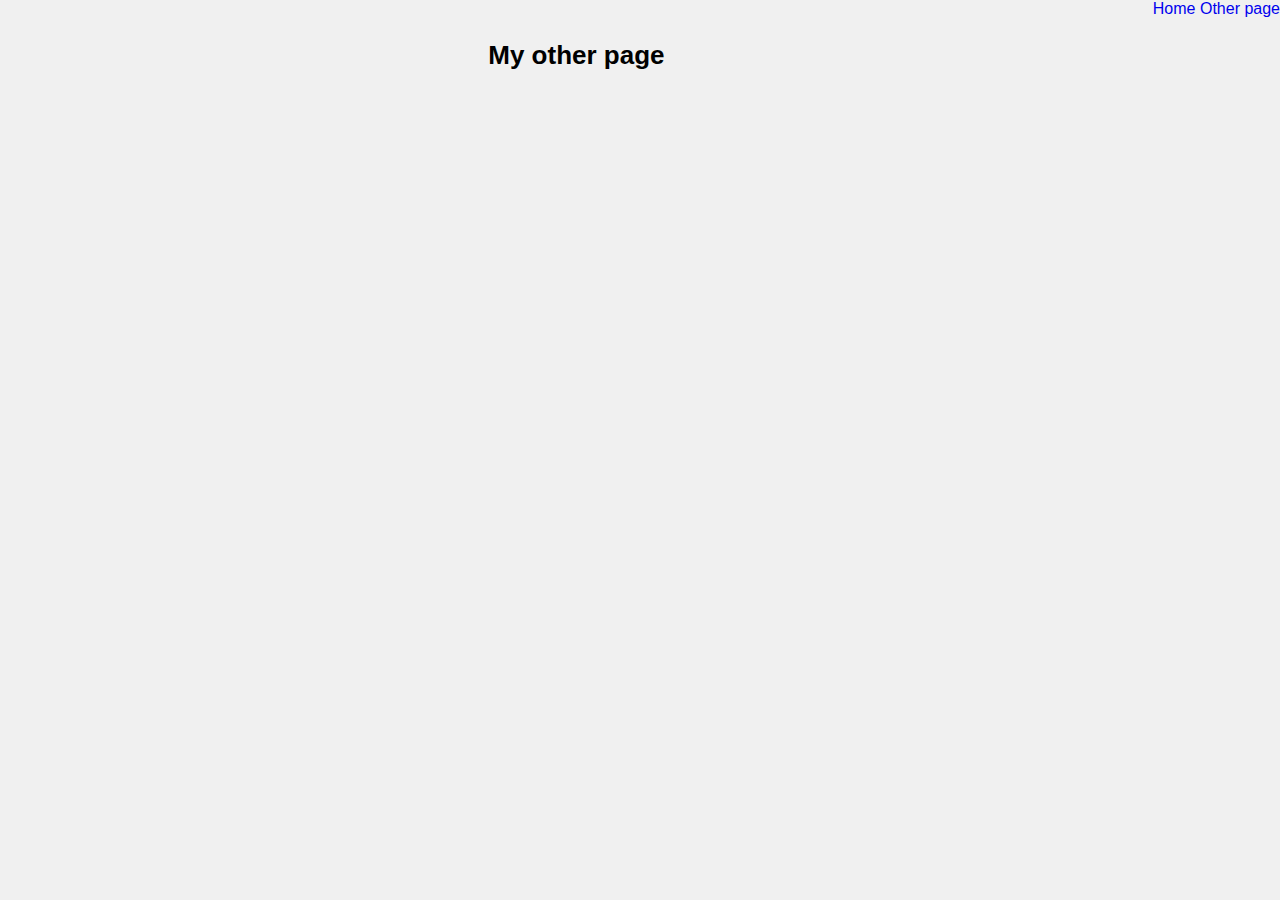
<file: Componentes de html.html>
<!DOCTYPE html>
<html lang="en">
  <head>
    <title>Other page</title>
    <meta charset="UTF-8" />
    <meta name="viewport" content="width=device-width" />
    <link rel="stylesheet" href="styles.css" />
    <script type="module" src="script.js"></script>
  </head>
  <body>
    <nav>
      <a href="/">Home</a>
      <a href="/page2.html" aria-current="page">Other page</a>
    </nav>
    <main>
      <h1>My other page</h1>
    </main>
  </body>
</html>
</file>
<file: styles.css>
* {
  text-decoration: none;
  list-style: none;
  margin: 0px;
  padding: 0px;
  outline: none;
}
body {
  margin: 0px;
  padding: 0px;
  font-family: 'Open Sans', sans-serif;
}
section {
  width: 100%;
  max-width: 1200px;
  margin: 0px auto;
  display: table;
  position: relative;
}
h1 {
  margin: 0px auto;
  display: table;
  font-size: 26px;
  padding: 40px 0px;
  color: #002e5b;
  text-align: center;
}
h1 span {
  font-weight: 500;
}

header {
  width: 100%;
  display: table;
  background-color: aqua;
  margin-bottom: 50px;
}
#logo {
  float: left;
  font-size: 24px;
  text-transform: uppercase;
  color: #002e5b;
  font-weight: 600;
  padding: 20px 0px;
}
nav {
  width: auto;
  float: right;
}
nav ul {
  display: table;
  float: right;
}
nav ul li {
  float: left;
}
nav ul li:last-child {
  padding-right: 0px;
}
nav ul li a {
  color: #002e5b;
  font-size: 18px;
  padding: 25px 20px;
  display: inline-block;
  transition: all 0.5s ease 0s;
}
nav ul li a:hover {
  background-color: #002e5b;
  color: #fde428;
  transition: all 0.5s ease 0s;
}
nav ul li a:hover i {
  color: #fde428;
  transition: all 0.5s ease 0s;
}
nav ul li a i {
  padding-right: 10px;
  color: #002e5b;
  transition: all 0.5s ease 0s;
}

.toggle-menu ul {
  display: table;
  width: 25px;
}
.toggle-menu ul li {
  width: 100%;
  height: 3px;
  background-color: #002e5b;
  margin-bottom: 4px;
}
.toggle-menu ul li:last-child {
  margin-bottom: 0px;
}

input[type='checkbox'],
label {
  display: none;
}

.content {
  display: table;
  margin-bottom: 60px;
  width: 900px;
}
.content h2 {
  font-size: 18px;
  font-weight: 500;
  color: #002e5b;
  border-bottom: 1px solid #fde428;
  display: table;
  padding-bottom: 10px;
  margin-bottom: 10px;
}
.content p {
  font-size: 14px;
  line-height: 22px;
  color: #7c7c7c;
  text-align: justify;
}

footer {
  display: table;
  padding-bottom: 30px;
  width: 100%;
}
.social {
  margin: 0px auto;
  display: table;
  display: table;
}
.social li {
  float: left;
  padding: 0px 10px;
}
.social li a {
  color: #002e5b;
  transition: all 0.5s ease 0s;
}
.social li a:hover {
  color: #fde428;
  transition: all 0.5s ease 0s;
}

@media only screen and (max-width: 1440px) {
  section {
    max-width: 95%;
  }
}

@media only screen and (max-width: 980px) {
  header {
    padding: 20px 0px;
  }
  #logo {
    padding: 0px;
  }
  input[type='checkbox'] {
    position: absolute;
    top: -9999px;
    left: -9999px;
    background: none;
  }
  input[type='checkbox']:fous {
    background: none;
  }
  label {
    float: right;
    padding: 8px 0px;
    display: inline-block;
    cursor: pointer;
  }
  input[type='checkbox']:checked ~ nav {
    display: block;
  }

  nav {
    display: none;
    position: absolute;
    right: 0px;
    top: 53px;
    background-color: #002e5b;
    padding: 0px;
    z-index: 99;
  }
  nav ul {
    width: auto;
  }
  nav ul li {
    float: none;
    padding: 0px;
    width: 100%;
    display: table;
  }
  nav ul li a {
    color: #fff;
    font-size: 15px;
    padding: 10px 10px;
    display: block;
    border-bottom: 1px solid rgba(225, 225, 225, 0.1);
  }
  nav ul li a i {
    color: #fde428;
    padding-right: 13px;
  }
}

@media only screen and (max-width: 980px) {
  .content {
    width: 90%;
  }
}

@media only screen and (max-width: 568px) {
  h1 {
    padding: 25px 0px;
  }
  h1 span {
    display: block;
  }
}

@media only screen and (max-width: 480px) {
  section {
    border: #000000;
    max-width: 90%;
  }
}

@media only screen and (max-width: 360px) {
  h1 {
    font-size: 20px;
  }
  label {
    padding: 5px 0px;
  }
  #logo {
    font-size: 20px;
  }
  nav {
    top: 47px;
  }
}

@media only screen and (max-width: 320px) {
  h1 {
    padding: 20px 0px;
  }
}

div {
  width: 200px;
  height: 150px;
  overflow: hidden;
  margin: 20px;
  float: left;
}
img {
  width: 100%;
  height: 100%;
  transition: 0.5s;
}
img:hover {
  transform: scale(1.2);
}
#apartado1 {
  width: 610px;
  border: 3px solid #002e5b;
  border-radius: 12px;
  background-color: rgba(255, 166, 0, 0.999);
}
#apartado2 {
  width: 610px;
  border: 3px solid #002e5b;
  border-radius: 12px;
  background-color: rgb(0, 98, 255);
}
#apartado3 {
  width: 610px;
  border: 3px solid #002e5b;
  border-radius: 12px;
  background-color: rgba(255, 255, 0, 0.582);
}

/* ESTILO CSS BOTONES*/
body {
  font-family: Arial, sans-serif;
  font-size: 16px;
  background-color: #f0f0f0;
  margin: 0;
  padding: 0;
}

.container {
  max-width: 600px;
  margin: 0 auto;
  padding: 20px;
  box-sizing: border-box;
}

h1 {
  color: #333333;
  text-align: center;
  margin-top: 0;
  margin-bottom: 20px;
}

.btn-container {
  display: flex;
  flex-wrap: wrap;
  justify-content: center;
  margin-bottom: 20px;
  margin-top: 20px;
}

button {
  font-size: 16px;
  margin-right: 10px;
  margin-bottom: 10px;
  padding: 10px;
  background-color: #ffffff;
  border: 2px solid #333333;
  color: #333333;
  border-radius: 5px;
  cursor: pointer;
  transition: all 0.2s ease-in-out;
}

button:hover {
  background-color: #333333;
  color: #ffffff;
}

p {
  line-height: 1.5;
}

button {
  font-size: 17px;
  margin-right: 100px;
  margin-bottom: 10px;
  padding: 0px;
  background: #eb94d0;

  background-image: -webkit-linear-gradient(top, #eb94d0, #2079b0);
  background-image: -moz-linear-gradient(top, #eb94d0, #2079b0);
  background-image: -ms-linear-gradient(top, #eb94d0, #2079b0);
  background-image: -o-linear-gradient(top, #eb94d0, #2079b0);
  background-image: linear-gradient(to bottom, #eb94d0, #2079b0);
}

button:hover {
  background-color: #333333;
  color: #ffffff;
  background: #2079b0;
  background-image: -webkit-linear-gradient(top, #2079b0, #eb94d0);
  background-image: -moz-linear-gradient(top, #2079b0, #eb94d0);
  background-image: -ms-linear-gradient(top, #2079b0, #eb94d0);
  background-image: -o-linear-gradient(top, #2079b0, #eb94d0);
  background-image: linear-gradient(to bottom, #2079b0, #eb94d0);
  text-decoration: none;
}

p {
  line-height: 1.5;
}

@media only screen and (max-width: 767px) {
  /* Estilos para pantallas pequeñas */

  body {
    font-size: 16px;
  }

  .header {
    padding: 10px;
    font-size: 20px;
  }

  .nav {
    display: none;
  }

  .main {
    width: 100%;
    margin: 0;
    padding: 10px;
  }

  .footer {
    font-size: 14px;
    padding: 5px;
  }
}

/*estilo*/

.content form {
  width: 90%;
  max-width: 600px;
  margin: 0 auto;
}

.content form label {
  display: block;
  margin-bottom: 10px;
  font-weight: bold;
}

.content form input,
.content form textarea {
  width: 100%;
  padding: 10px;
  border: 1px solid #ccc;
  border-radius: 4px;
  box-sizing: border-box;
  margin-bottom: 20px;
}

.content form input[type="submit"] {
  background-color: #4CAF50;
  color: white;
  padding: 10px 20px;
  border: none;
  border-radius: 4px;
  cursor: pointer;
}

.content form input[type="submit"]:hover {
  background-color: #45a049;
}

.content form .error {
  color: red;
  display: block;
  margin-bottom: 20px;
}


/**ESTILOS FORMULARIO*/

body {
  font-family: Arial, sans-serif;
}
.container {
  max-width: 600px;
  margin: 0 auto;
  padding: 20px;
}
h1 {
  color: #000000;
}
form {
  margin-top: 20px;
}
label,
input,
textarea {
  display: block;
  margin-bottom: 10px;
}
input[type='submit'] {
  padding: 10px;
  background-color: #007bff;
  color: #ffffff;
  border: none;
  cursor: pointer;
}
.error {
  color: violet;
  margin-top: -10px;
  margin-bottom: 10px;
}

/* Estilo para el overlay */
.overlay {
  position: fixed;
  top: 0;
  left: 0;
  width: 100%;
  height: 100%;
  background-color: #7c7c7c;
  display: flex;
  justify-content: center;
  align-items: center;
  visibility: hidden;
  opacity: 0;
  transition: visibility 0s linear 0.3s, opacity 0.3s;
}

/* Estilo para el contenido de la ventana modal */
.modal {
  background-color: beige;
  padding: 20px;
  border-radius: 5px;
  max-width: 400px;
  width: 100%;
  text-align: center;
  opacity: 10;
  transform: scale(0.7);
  transition: opacity 0.3s, transform 0.3s;
}

/* Mostrar la ventana modal */
.overlay.active {
  visibility: visible;
  opacity: 1;
  transition-delay: 0s;
}

/* Mostrar el contenido de la ventana modal */
.modal.active {
  opacity: 1;
  transform: scale(1);
}

/*           */
</file>
